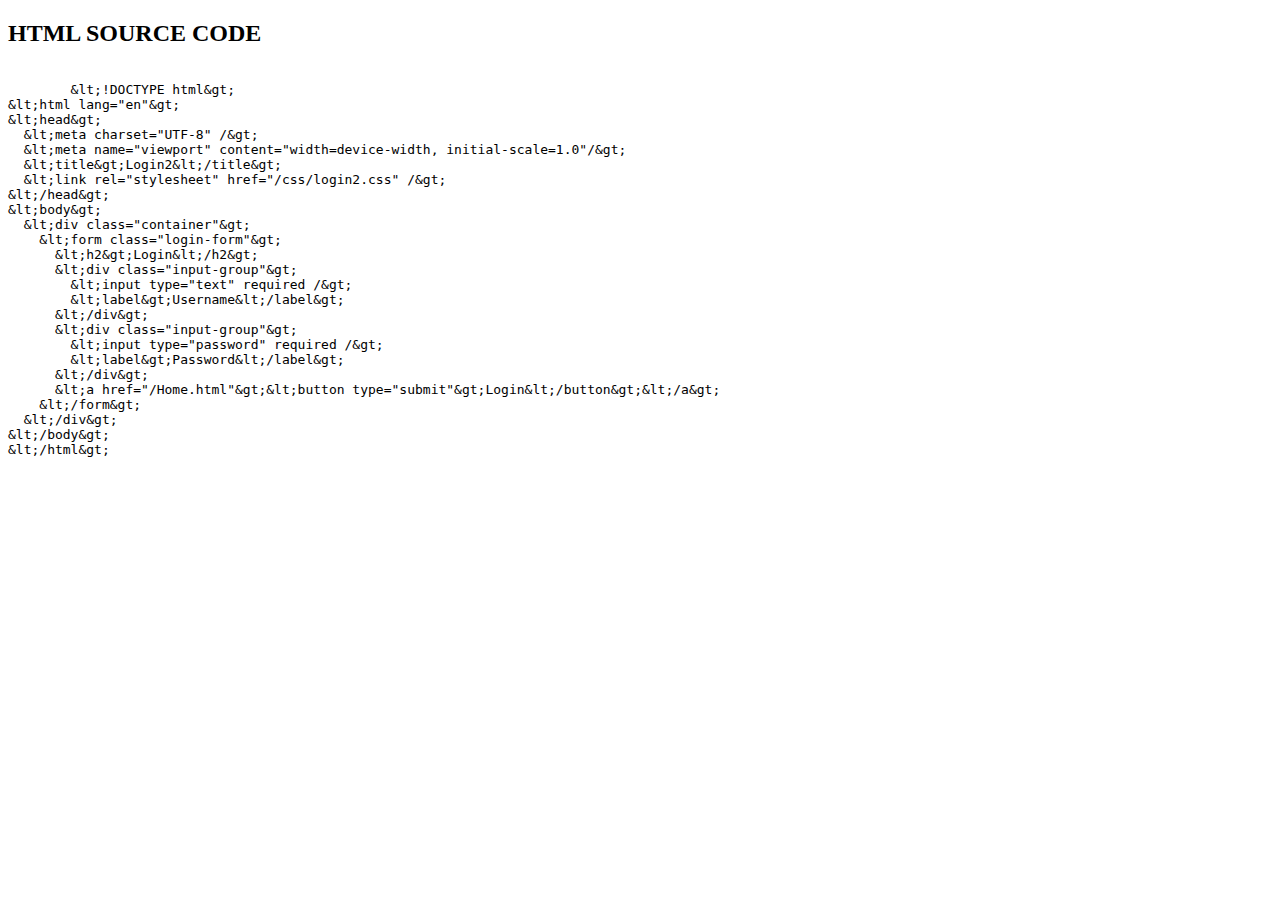
<file: docs/Project1.html>
<!DOCTYPE html>
<html lang="en">
<head>
    <meta charset="UTF-8">
    <meta name="viewport" content="width=device-width, initial-scale=1.0">
    <title>Project#1 Source Code</title>
</head>
<body>
    <h2>HTML SOURCE CODE</h2>
    <pre><code>
        &amp;lt;!DOCTYPE html&amp;gt;
&amp;lt;html lang="en"&amp;gt;
&amp;lt;head&amp;gt;
  &amp;lt;meta charset="UTF-8" /&amp;gt;
  &amp;lt;meta name="viewport" content="width=device-width, initial-scale=1.0"/&amp;gt;
  &amp;lt;title&amp;gt;Login2&amp;lt;/title&amp;gt;
  &amp;lt;link rel="stylesheet" href="/css/login2.css" /&amp;gt;
&amp;lt;/head&amp;gt;
&amp;lt;body&amp;gt;
  &amp;lt;div class="container"&amp;gt;
    &amp;lt;form class="login-form"&amp;gt;
      &amp;lt;h2&amp;gt;Login&amp;lt;/h2&amp;gt;
      &amp;lt;div class="input-group"&amp;gt;
        &amp;lt;input type="text" required /&amp;gt;
        &amp;lt;label&amp;gt;Username&amp;lt;/label&amp;gt;
      &amp;lt;/div&amp;gt;
      &amp;lt;div class="input-group"&amp;gt;
        &amp;lt;input type="password" required /&amp;gt;
        &amp;lt;label&amp;gt;Password&amp;lt;/label&amp;gt;
      &amp;lt;/div&amp;gt;
      &amp;lt;a href="/Home.html"&amp;gt;&amp;lt;button type="submit"&amp;gt;Login&amp;lt;/button&amp;gt;&amp;lt;/a&amp;gt;
    &amp;lt;/form&amp;gt;
  &amp;lt;/div&amp;gt;
&amp;lt;/body&amp;gt;
&amp;lt;/html&amp;gt;
    </code></pre>
    
</body>
</html>
</file>
